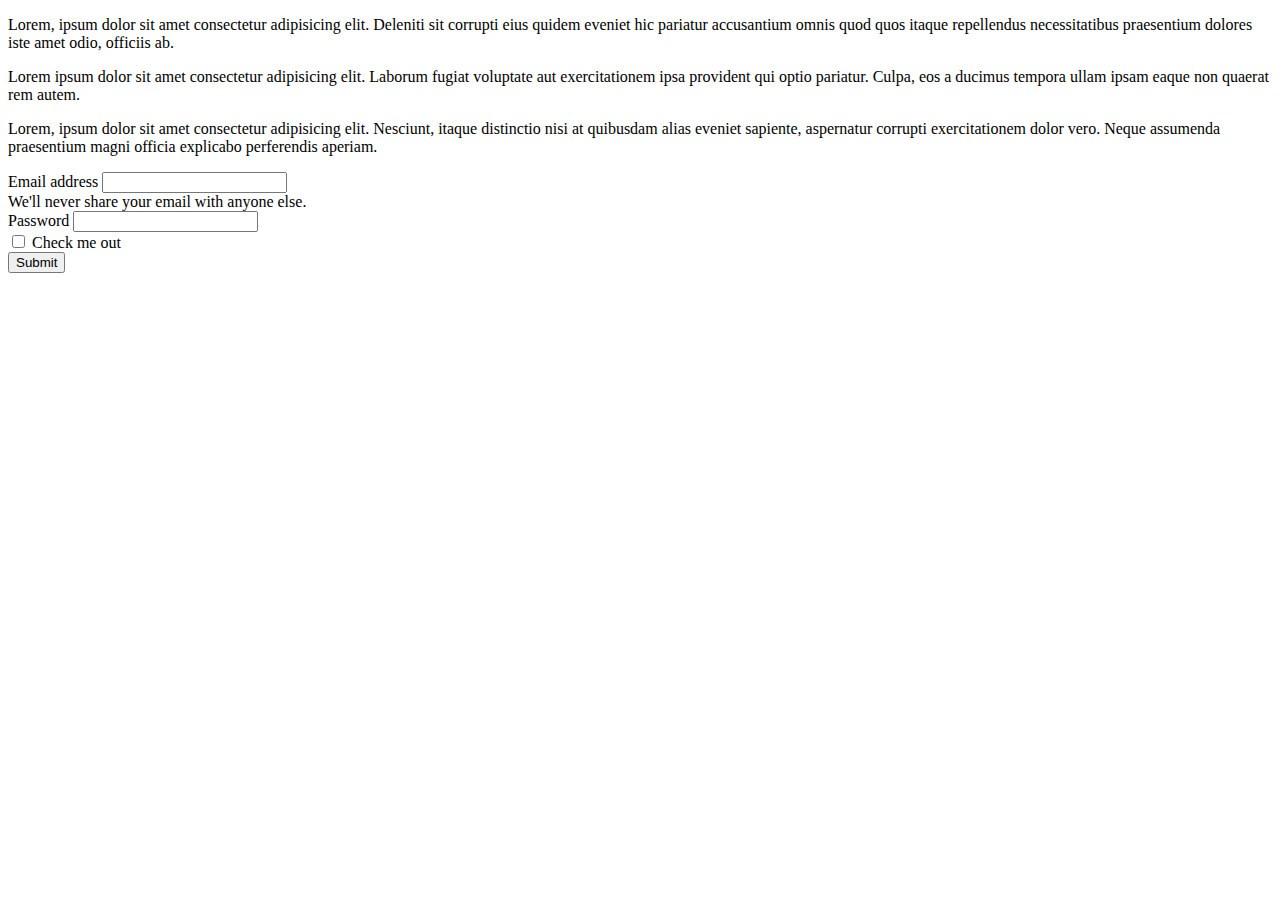
<file: DBZ/index.html>
<!DOCTYPE html>
<html lang="en">
<head>
    <meta charset="UTF-8">
    <meta name="viewport" content="width=device-width, initial-scale=1.0">
    <title>Document</title>
    <link href="https://cdn.jsdelivr.net/npm/bootstrap@5.0.1/dist/css/bootstrap.min.css" rel="stylesheet" integrity="sha384-+0n0xVW2eSR5OomGNYDnhzAbDsOXxcvSN1TPprVMTNDbiYZCxYbOOl7+AMvyTG2x" crossorigin="anonymous">
</head>
<body>
    <div class="countainer"> 
        <div class="row">
            <p class="col-lg-4 md-6">Lorem, ipsum dolor sit amet consectetur adipisicing elit. Deleniti sit corrupti eius quidem eveniet hic pariatur accusantium omnis quod quos itaque repellendus 
            necessitatibus praesentium dolores iste amet odio, officiis ab. </p>
            <p class="col-lg-4-md-4">Lorem ipsum dolor sit amet consectetur adipisicing elit. Laborum fugiat voluptate aut exercitationem ipsa provident qui optio pariatur. 
                Culpa, eos a ducimus tempora ullam ipsam eaque non quaerat rem autem.</p>
            <p class="col-lg-4-md-2">Lorem, ipsum dolor sit amet consectetur adipisicing elit. Nesciunt, itaque distinctio nisi at quibusdam alias eveniet sapiente, aspernatur corrupti exercitationem dolor vero. 
                Neque assumenda praesentium magni officia explicabo perferendis aperiam.</p>    
                <form>
                    <div class="mb-3">
                      <label for="exampleInputEmail1" class="form-label">Email address</label>
                      <input type="email" class="form-control" id="exampleInputEmail1" aria-describedby="emailHelp">
                      <div id="emailHelp" class="form-text">We'll never share your email with anyone else.</div>
                    </div>
                    <div class="mb-3">
                      <label for="exampleInputPassword1" class="form-label">Password</label>
                      <input type="password" class="form-control" id="exampleInputPassword1">
                    </div>
                    <div class="mb-3 form-check">
                      <input type="checkbox" class="form-check-input" id="exampleCheck1">
                      <label class="form-check-label" for="exampleCheck1">Check me out</label>
                    </div>
                    <button type="submit" class="btn btn-primary">Submit</button>
                  </form>    
        </div>
    </div>
</body>
</html>
</file>
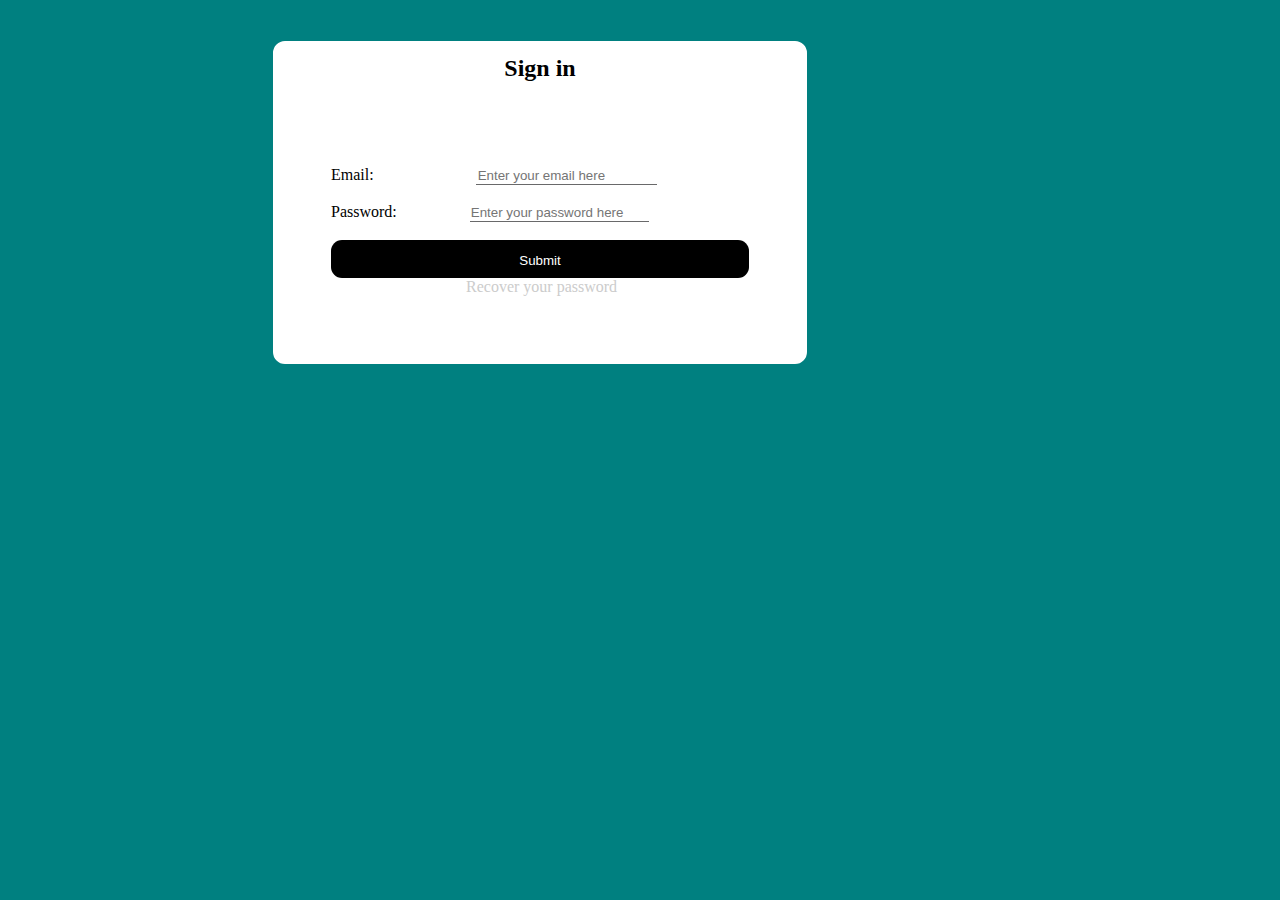
<file: School/index.html>
<!DOCTYPE html>
<html lang="en">
<head>
    <meta charset="UTF-8">
    <meta name="viewport" content="width=device-width, initial-scale=1.0">
    <title>Assessment 1</title>
    <link rel="stylesheet" href="styles.css">
</head>

<body>
    <form action="#">
        <div class="container">
        <h2>Sign in</h2>
        <label for="Email">Email:</label>
        <input type="line" id="email" name="fname" placeholder="Enter your email here"><br><br>
        <label for="Password">Password:</label>
        <input type="text" id="password" name="lname" placeholder="Enter your password here"><br><br>
        <button>Submit</button>
        <a href="#">Recover your password</a>
       </div>
    </form>
    
</body>
</html>
</file>
<file: School/styles.css>
body {
  background-color: teal;
}

form {
display: flex;
  justify-content: center;
  position: absolute;
  top: 41px;
  right: 473px;
  border: 3px white solid;
  background-color: white;
  border-radius: 12px;
  padding: 55px;
}

h2 {
text-align: center;
  position: relative;
  top: -64px;
  right: 0;
}

#email {
position: relative;
right: -98px;
border-width: 0px;
border: none;
border-bottom: 1px solid #69696a;
}

#password {
position: relative;
right: -69px;
border-width: 0px;
border: none;
padding: 1px;
border-bottom: 1px solid #69696a;
}


.countainer {
position: absolute; 
  top: 0; 
  left: 0; 
  background-color: white;
  margin-top: 247px;
  margin-left: 66px;
  width: 220px; 
  height: 220px; 
  padding: 40px; 
  border-radius: 10px;
}

button {
      color: #FFF;
      border: none; 
      background-color: black;
      display: block;
      border-radius: 11px;
      padding: 13px;
      width: 418px;
      height: 38px;
    }


a {
display: block;
  margin-bottom: 10px;
  text-decoration: none;
  color: #CCC;
  position: relative;
  right: -135px;
    
}
</file>
